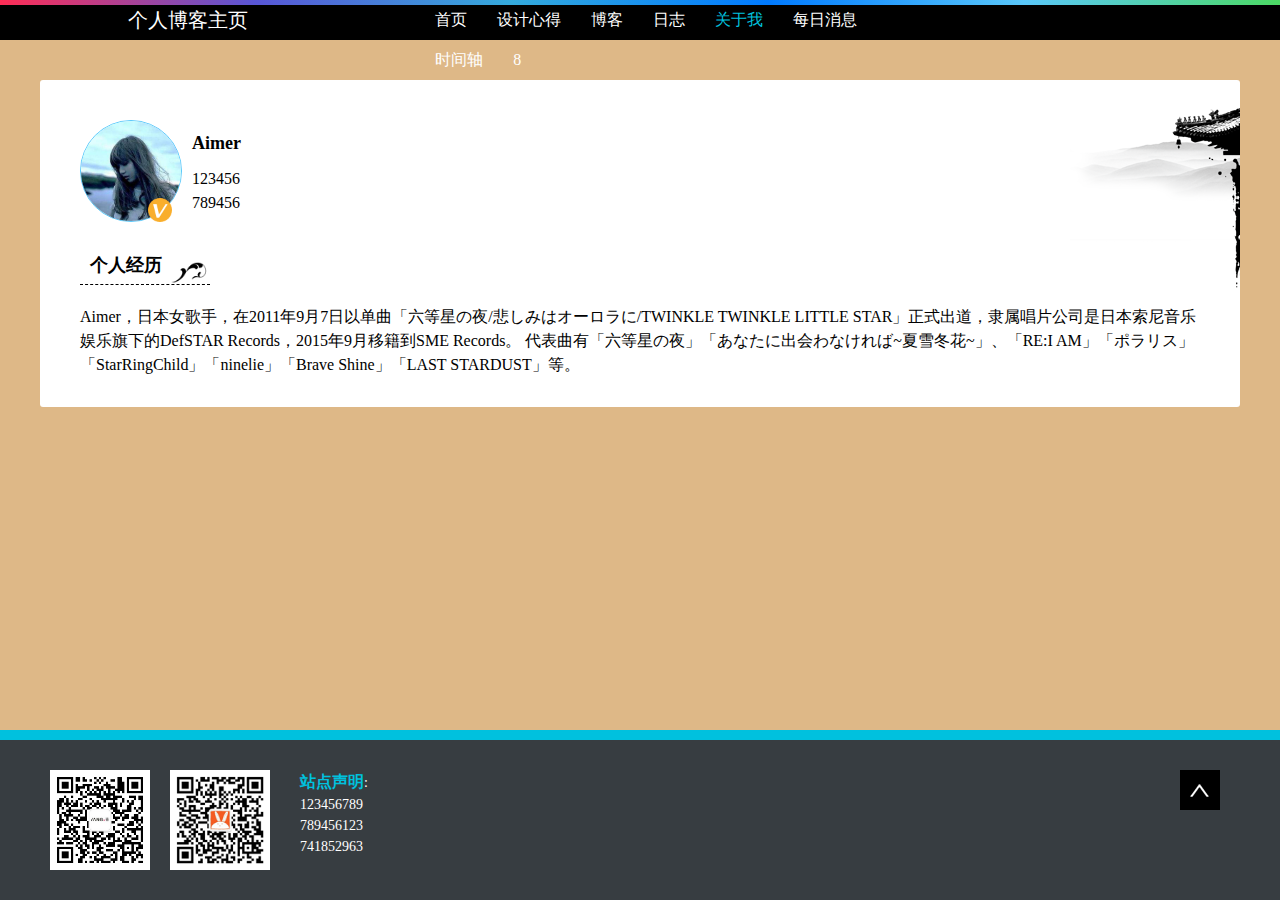
<file: html/aboutme.html>
<!DOCTYPE html>
<html lang="en">
<head>
    <meta charset="UTF-8">
    <title>Title</title>
    <link rel="stylesheet" href="../css/aboutme.css">
</head>
<body>
<!--头部-->
<div class="header">
    <div class="headerBox">
        <div class="headerBox1">个人博客主页</div>
        <div class="headerBox2">
            <ul>
                <li><a href="index.html">首页</a></li>
                <li><a href="gerenxinxi.html">设计心得</a></li>
                <li><a href="">博客</a></li>
                <li><a href="">日志</a></li>
                <li><a href="aboutme.html" style="color: #00c1de">关于我</a></li>
                <li><a href="">每日消息</a></li>
                <li><a href="time.html">时间轴</a></li>
                <li><a href="">8</a></li>
            </ul>
        </div>
        <div class="headerBox3">
        </div>
    </div>
</div>
<article>
    <div class="about box">
        <div class="ibox">
            <div class="i_img">
                <img src="../image/i.jpg"/></div>
            <h3>
                Aimer
            </h3>
            <p>
                123456
            </p>
            <p>
                789456
            </p>
        </div>
        <div class="jingli">
            <h2>
                个人经历
            </h2>
            <div class="zhengwen">
                <p>
                    Aimer，日本女歌手，在2011年9月7日以单曲「六等星の夜/悲しみはオーロラに/TWINKLE TWINKLE LITTLE STAR」正式出道，隶属唱片公司是日本索尼音乐娱乐旗下的DefSTAR Records，2015年9月移籍到SME Records。
                    代表曲有「六等星の夜」「あなたに出会わなければ~夏雪冬花~」、「RE:I AM」「ポラリス」「StarRingChild」「ninelie」「Brave Shine」「LAST STARDUST」等。
                </p>
            </div>
        </div>
    </div>
</article>
<footer>
    <div class="box2">
        <div class="footerimg">
            <ul>
                <li>
                    <img src="../image/wxgzh.jpg"/>
                </li>
                <li>

                    <img src="../image/wx.png"/>
                </li>
            </ul>
        </div>
        <div class="footart">
            <p>
                <b>站点声明</b>:
            </p>
            <p>123456789</p>
            <p>789456123</p>
            <p>741852963</p>
        </div>
        <a href="#">
            <div class="top"></div>
        </a>
    </div>
</footer>
</body>
</html>
</file>
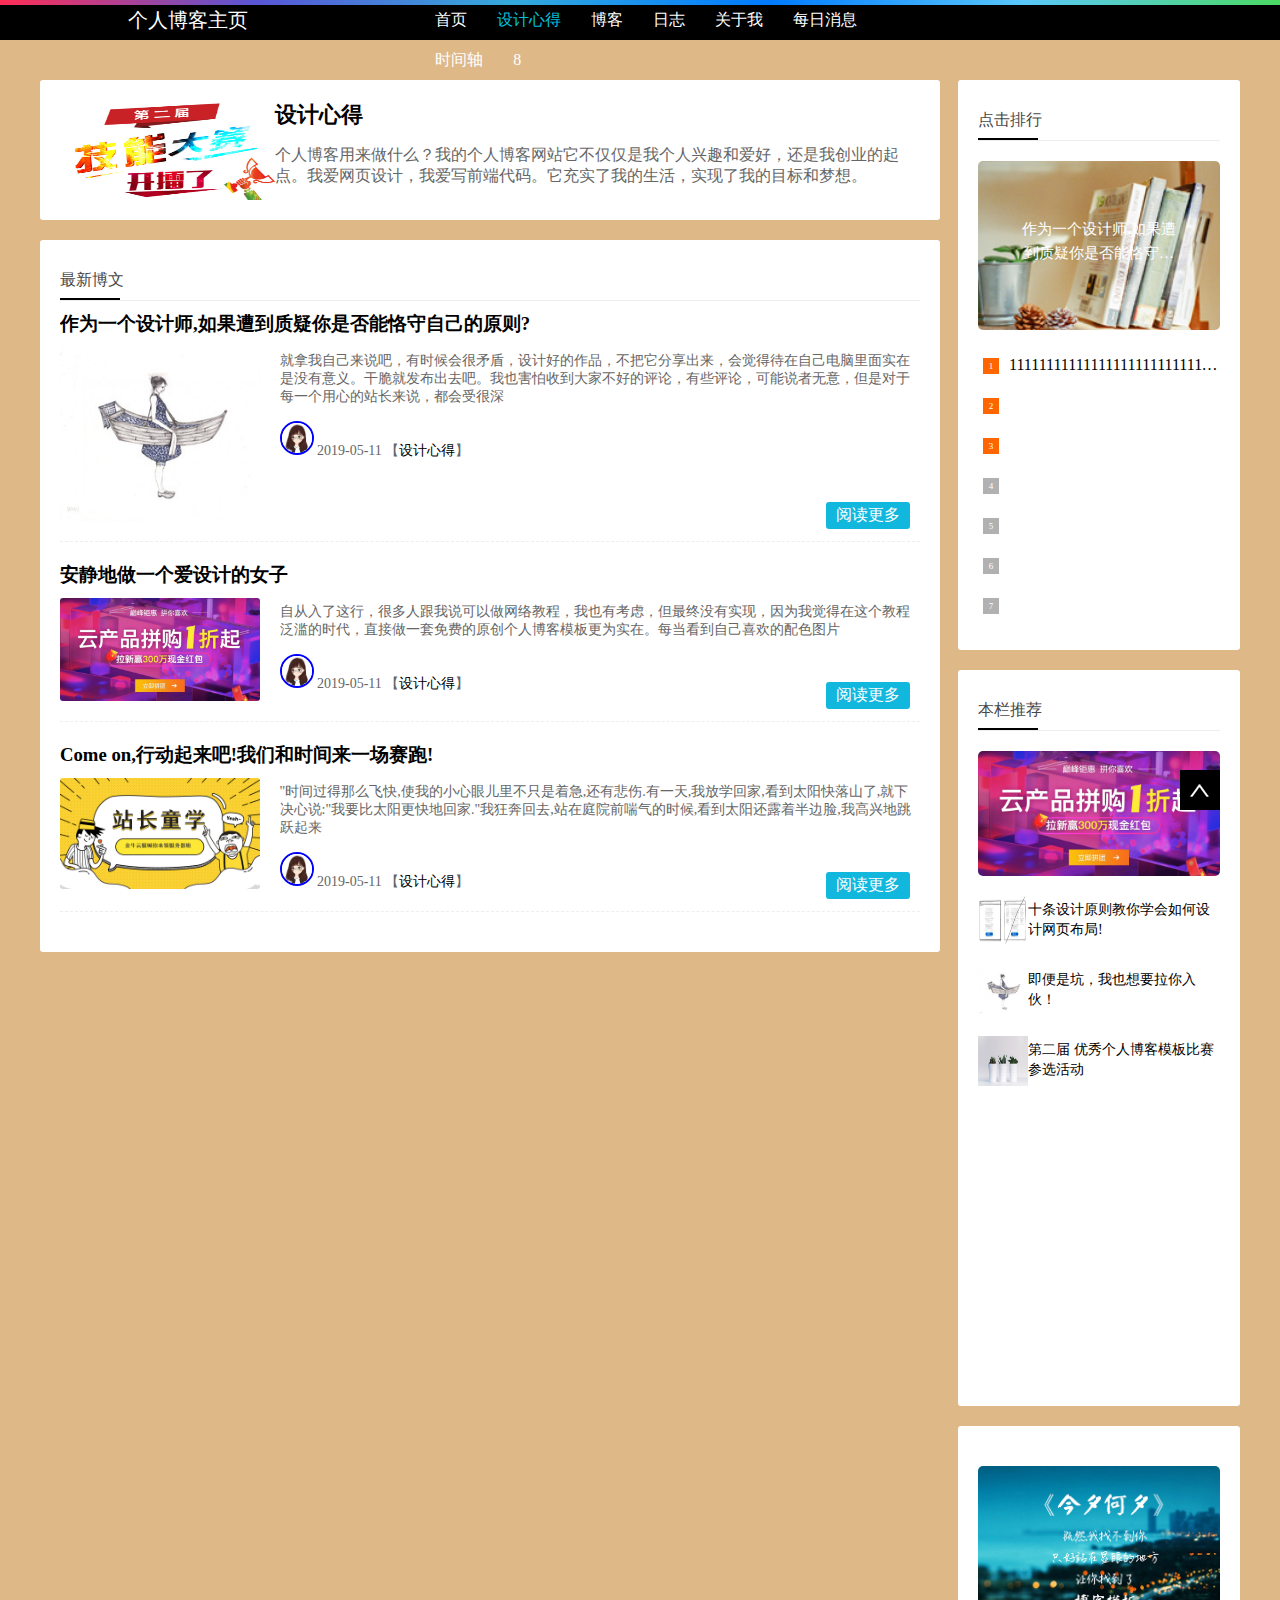
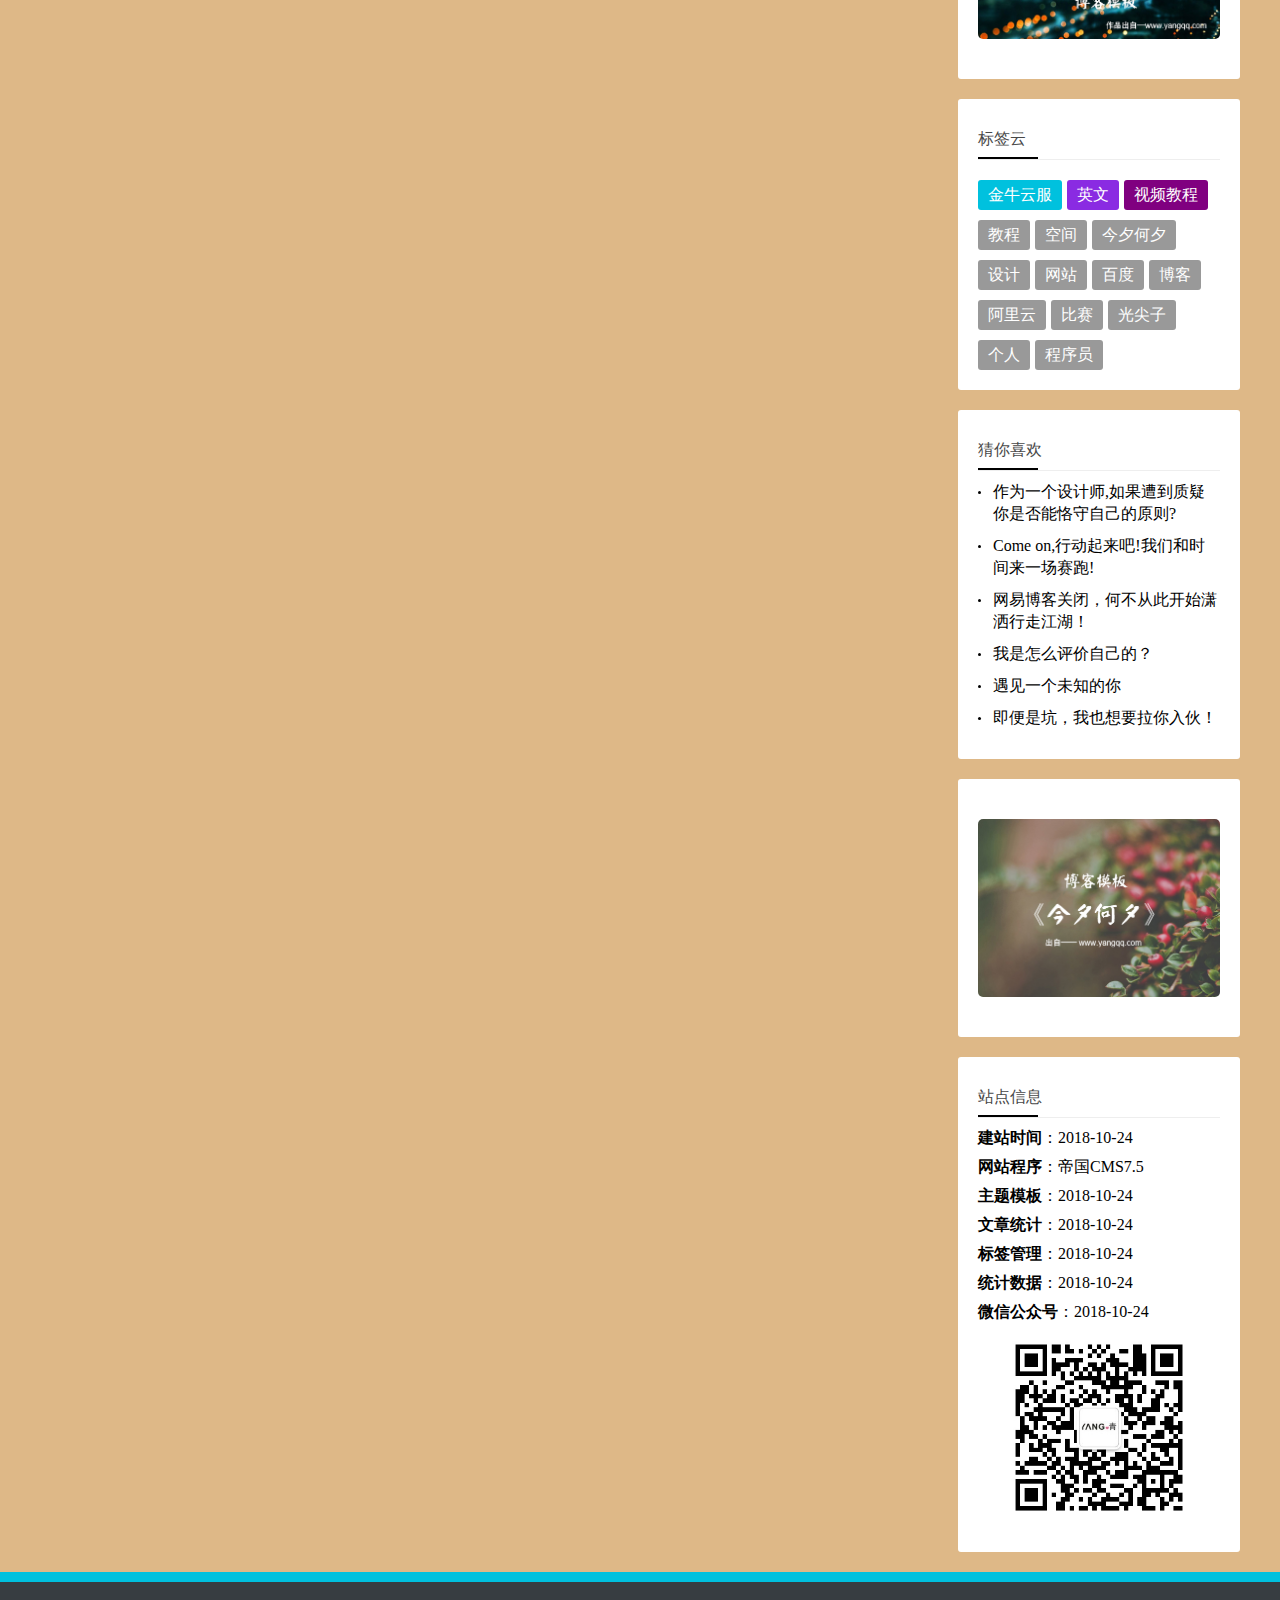
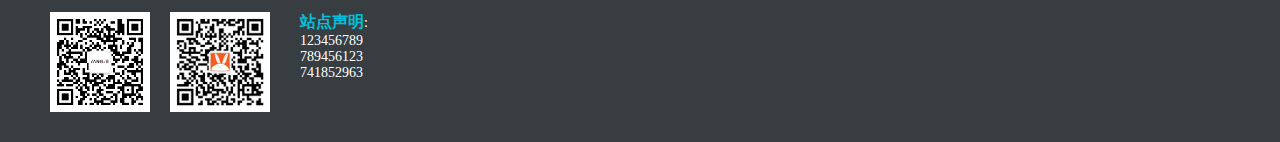
<file: html/gerenxinxi.html>
<!DOCTYPE html>

<html lang="en">
<head>
    <meta charset="UTF-8">
    <title>Title</title>
    <link rel="stylesheet" href="../css/gerenxinxi.css">
</head>
<body>
<!--顶部-->
<div class="header">
    <div class="headerBox">
        <div class="headerBox1">个人博客主页</div>
        <div class="headerBox2">
            <ul>
                <li><a href="index.html">首页</a></li>
                <li><a href="gerenxinxi.html" style="color: #00c1de">设计心得</a></li>
                <li><a href="">博客</a></li>
                <li><a href="">日志</a></li>
                <li><a href="aboutme.html">关于我</a></li>
                <li><a href="">每日消息</a></li>
                <li><a href="time.html">时间轴</a></li>
                <li><a href="">8</a></li>
            </ul>
        </div>
        <div class="headerBox3">
        </div>
    </div>
</div>
<article>
    <!--左-->
    <div class="lBox">
<!--        设计心得-->
        <div class="xinde box">
            <img src="../image/372b79556c82ac59a8c46eda53f177c4.jpg"/>
            <h1>
                设计心得
            </h1>
            <p>
                个人博客用来做什么？我的个人博客网站它不仅仅是我个人兴趣和爱好，还是我创业的起点。我爱网页设计，我爱写前端代码。它充实了我的生活，实现了我的目标和梦想。
            </p>
        </div>
<!--        最新博文-->
        <div class="tuijian box">
            <h2 class="title">
                最新博文
            </h2>
            <ul>
                <li>
                    <h3 class="tuijianList">
                        <a href="">作为一个设计师,如果遭到质疑你是否能恪守自己的原则?</a>
                    </h3>
                    <div class="tuijianImg">
                        <a href="">
                            <img src="../image/ae167e7d81612318949460aad1143e0d.jpg"/>
                        </a>
                    </div>
                    <p>
                        就拿我自己来说吧，有时候会很矛盾，设计好的作品，不把它分享出来，会觉得待在自己电脑里面实在是没有意义。干脆就发布出去吧。我也害怕收到大家不好的评论，有些评论，可能说者无意，但是对于每一个用心的站长来说，都会受很深
                    </p>
                    <p>
                        <img src="../image/avatar.jpg" class="avatarStyle"/><span></span>
                        <span>2019-05-11</span>
                        <span>
                                【<a href="">设计心得</a>】
                            </span>

                    </p>
                    <a href="" class="readmoreStyle">阅读更多</a>
                </li>
                <li>
                    <h3 class="tuijianList">
                        <a href="">安静地做一个爱设计的女子</a>
                    </h3>
                    <div class="tuijianImg">
                        <a href="">
                            <img src="../image/e3d39beb4e61d8545d6fbda2dc7a4b71.png"/>
                        </a>
                    </div>
                    <p>
                        自从入了这行，很多人跟我说可以做网络教程，我也有考虑，但最终没有实现，因为我觉得在这个教程泛滥的时代，直接做一套免费的原创个人博客模板更为实在。每当看到自己喜欢的配色图片
                    </p>
                    <p>
                        <img src="../image/avatar.jpg" class="avatarStyle"/><span></span>
                        <span>2019-05-11</span>
                        <span>
                                【<a href="">设计心得</a>】
                            </span>

                    </p>
                    <a href="" class="readmoreStyle">阅读更多</a>
                </li>
                <li>
                    <h3 class="tuijianList">
                        <a href="">Come on,行动起来吧!我们和时间来一场赛跑!</a>
                    </h3>
                    <div class="tuijianImg">
                        <a href="">
                            <img src="../image/56c49531df63eec5ccc3840e68f3ac21.png"/>
                        </a>
                    </div>
                    <p>
                        "时间过得那么飞快,使我的小心眼儿里不只是着急,还有悲伤.有一天,我放学回家,看到太阳快落山了,就下决心说:"我要比太阳更快地回家."我狂奔回去,站在庭院前喘气的时候,看到太阳还露着半边脸,我高兴地跳跃起来
                    </p>
                    <p>
                        <img src="../image/avatar.jpg" class="avatarStyle"/><span></span>
                        <span>2019-05-11</span>
                        <span>
                                【<a href="">设计心得</a>】
                            </span>

                    </p>
                    <a href="" class="readmoreStyle">阅读更多</a>
                </li>

            </ul>
        </div>
    </div>
    <!--右-->
    <div class="rBox">
<!--        点击排行-->
        <div class="rank box">
            <h2 class="title">
                点击排行
            </h2>
            <section class="topNew imgStyle">
                <a href="">
                    <img src="../image/b02.jpg"/>
                    <div class="text">
                        作为一个设计师,如果遭到质疑你是否能恪守自己的原则?
                    </div>
                </a>
            </section>
            <ul>
                <li>
                    <i></i>
                    <a href="">1111111111111111111111111111111
                    </a>
                </li>
                <li>
                    <i>

                    </i>
                    <a href=""></a>
                </li>
                <li>
                    <i>

                    </i>
                    <a href=""></a>
                </li>
                <li>
                    <i>

                    </i>
                    <a href=""></a>
                </li>
                <li>
                    <i>

                    </i>
                    <a href=""></a>
                </li>
                <li>
                    <i>

                    </i>
                    <a href=""></a>
                </li>
                <li>
                    <i>

                    </i>
                    <a href=""></a>
                </li>
            </ul>
        </div>
<!--        本栏推荐-->
        <div class="zhanzhang box">
            <h2 class="title">
                本栏推荐
            </h2>
            <section class="topNew imgStyle">
                <a href="">
                    <img src="../image/e3d39beb4e61d8545d6fbda2dc7a4b71.png"/>
                </a>
            </section>
            <ul>
                <li>
                    <a href="">
                        <div class="zhanzhangimgStyle">
                            <img src="../image/718b56be9dbf920cc0a6124545216654.jpg"/>
                        </div>
                        <p>
                            十条设计原则教你学会如何设计网页布局!
                        </p>
                    </a>
                </li>
                <li>
                    <a href="">
                        <div class="zhanzhangimgStyle">
                            <img src="../image/ae167e7d81612318949460aad1143e0d.jpg"/>
                        </div>
                        <p>即便是坑，我也想要拉你入伙！</p>
                    </a>
                </li>
                <li>
                    <a href="">
                        <div class="zhanzhangimgStyle">
                            <img src="../image/1.jpg"/>
                        </div>
                        <p>第二届 优秀个人博客模板比赛参选活动</p>
                    </a>
                </li>
                <li></li>
                <li></li>
                <li></li>
                <li></li>
            </ul>
        </div>
<!--        图片-->
        <div class="ad box">
            <div class="imgStyle imgbox">
                <a href="" target="_blank">
                    <img src="../image/ad.jpg"/>
                </a>
            </div>
        </div>
<!--        标签云-->
        <div class="biaoqian box">
            <div class="title">
                标签云
            </div>
            <ul>
                <a href="">金牛云服</a>
                <a href="">英文</a>
                <a href="">视频教程</a>
                <a href="">教程</a>
                <a href="">空间</a>
                <a href="">今夕何夕</a>
                <a href="">设计</a>
                <a href="">网站</a>
                <a href="">百度</a>
                <a href="">博客</a>
                <a href="">阿里云</a>
                <a href="">比赛</a>
                <a href="">光尖子</a>
                <a href="">个人</a>
                <a href="">程序员</a>
            </ul>
        </div>
<!--        猜你喜欢-->
        <div class="cai box">
            <div class="title">
                猜你喜欢
            </div>
            <ul>
                <li>
                    <a href="">作为一个设计师,如果遭到质疑你是否能恪守自己的原则?</a>
                </li>
                <li>
                    <a href="">Come on,行动起来吧!我们和时间来一场赛跑!</a>
                </li>
                <li>
                    <a href="">网易博客关闭，何不从此开始潇洒行走江湖！</a>
                </li>
                <li>
                    <a href="">我是怎么评价自己的？</a>
                </li>
                <li>
                    <a href="">遇见一个未知的你</a>
                </li>
                <li>
                    <a href="">即便是坑，我也想要拉你入伙！</a>
                </li>
            </ul>
        </div>
<!--        图片2-->
        <div class="ad02 box">
            <div class="imgStyle imgbox">
                <a href="" target="_blank">
                    <img src="../image/ad02.jpg"/>
                </a>
            </div>
        </div>
<!--        站点信息-->
        <div class="zhandian box">
            <div class="title">
                站点信息
            </div>
            <ul>
                <li>
                    <b>建站时间</b>：2018-10-24
                </li>
                <li>
                    <b>网站程序</b>：帝国CMS7.5
                </li>
                <li>
                    <b>主题模板</b>：2018-10-24
                </li>
                <li>
                    <b>文章统计</b>：2018-10-24
                </li>
                <li>
                    <b>标签管理</b>：2018-10-24
                </li>
                <li>
                    <b>统计数据</b>：2018-10-24
                </li>
                <li>
                    <b>微信公众号</b>：2018-10-24
                </li>
                <li class="zhandianimg">
                    <img src="../image/wxgzh.jpg"/>
                </li>
            </ul>
        </div>
    </div>
</article>
<footer>
    <div class="box2">
        <div class="footerimg">
            <ul>
                <li>
                    <img src="../image/wxgzh.jpg"/>
                </li>
                <li>

                    <img src="../image/wx.png"/>
                </li>
            </ul>
        </div>
        <div class="footart">
            <p>
                <b>站点声明</b>:
            </p>
            <p>123456789</p>
            <p>789456123</p>
            <p>741852963</p>
        </div>
        <a href="#">
            <div class="top"></div>
        </a>
    </div>
</footer>
</body>
</html>
</file>
<file: css/aboutme.css>
* {
    padding: 0px;
    margin: 0px;
    list-style: none;
}
a {
    text-decoration: none;
    color: black;
}
body {
    background-color: burlywood;
    line-height: 1.5;
}
img {
    width: 100%;
    height: 100%;
    border: 0;
    display: block;
}
footer{
    position: fixed;
    bottom: 0;
    background: #373D41;
    width: 100%;
    border-top: #00C1DE 10px solid;
    padding: 30px 0;
    color: #73777a;
    font-size: 14px;
}
.header::before{
    background: #000 linear-gradient(to left, #4cd964, #5ac8fa, #007aff, #34aadc, #5856d6, #ff2d55);
    content: "";
    height: 5px;
    position: absolute;
    top: 0;
    width: 100%;
}
.footerimg{
    overflow: hidden;
    float: left;
    margin-right: 20px;
}
.footerimg li{
    float: left;
    margin: 0 10px;
    text-align: center;
}
.footerimg img{
    width: 100px;
    height: 100px;
}
.footart b{
    font-size: 16px;
    color: #00c1de;
}
.footart p{
    color: white;
}
.top{
    width: 40px;
    height: 40px;
    background: url(../image/top.png) no-repeat center #000;
    right: 60px;
    bottom: 10%;
    position: fixed;
}
.box2{
    width: 1200px;
    margin: auto;
    overflow: hidden;
}
article {
    width: 1200px;
    margin: auto;
    overflow: hidden;
}
.title{
    font-size: 16px;
    line-height: 40px;
    border-bottom: 1px solid #eee;
    color: #484848;
    font-weight: normal;
    position: relative;
    margin-bottom: 10px;
}
.title::after{
    content: "";
    position: absolute;
    width: 60px;
    height: 2px;
    background: #000;
    left: 0;
    bottom: 0;
    transition: all .5s ease;
}
.title:hover:after{
    width: 80px;
}
.box{
    min-height: 30px;
    min-width: 50px;
    background: #fff;
    border-radius: 3px;
    padding: 20px;
    margin-bottom: 20px;
    overflow: hidden;
}
.imgStyle{
    display: block;
    margin: 20px 0;
    position: relative;
    overflow: hidden;
    border-radius: 5px;
}
.imgStyle img{
    transition: all 0.6s;
    filter: brightness(20%);
}
.imgStyle :hover img{
    transform: scale(1.1);
    filter: brightness(100%);
}
/*头部*/
.header {
    width: 100%;
    height: 40px;
    background-color: black;
    margin-bottom: 20px;
}
.headerBox {
    width: 80%;
    height: 100%;
    margin: 0 auto;
}
.headerBox .headerBox1 {
    width: 30%;
    height: 100%;
    float: left;
    line-height: 40px;
    color: white;
    font-size: 20px;
}
.headerBox .headerBox2 {
    width: 50%;
    float: left;

}
.headerBox2 a {
    color: white;
    float: left;
    line-height: 40px;
    margin-right: 30px;
}
.headerBox2 a:hover {
    color: #00c1de;
}
.headerBox .headerBox3 {
    width: 20%;
    height: 100%;
    float: left;

}
/*盒子*/
.about{
    overflow: hidden;
    background: url(../image/abbg.png) no-repeat right top #fff;
    padding: 20px 40px;
}
.ibox{
    overflow: hidden;
    margin: 20px 0px 30px;
    position: relative;
}
.i_img{
    /*position: relative;*/
    float: left;
    margin-right: 10px;
    display: block;
    width: 100px;
    border: #5ac8fa solid 1px;
    border-radius: 50%;
    overflow: hidden;
}
.i_img::before{
    position: absolute;
    content: "";
    background: url(../image/v.png) no-repeat;
    bottom: 0px;
    left: 68px;
    height: 24px;
    width: 24px;
    background-size: 24px;
    z-index: 999;
}
.ibox h3{
    margin: 10px 0 10px;
    font-size: 18px;
}
/*经历*/
.jingli h2{
    margin: 20px 0;
    font-size: 18px;
    background: url(../image/hline.png) no-repeat bottom right;
    width: 120px;
    clear: both;
    background-size: 40px;
    border-bottom: #000 1px dashed;
    padding-left: 10px;
    padding-bottom: 5px;
    /*display: inline-block;*/
}
.zhengwen{
    margin-bottom: 10px;
}
</file>
<file: css/gerenxinxi.css>
/*通用及可复用属性*/
* {
    padding: 0px;
    margin: 0px;
    list-style: none;
}
a{
    text-decoration: none;
    color: black;
}
article , .box2{
    width: 1200px;
    margin: auto;
    overflow: hidden;
}
body{
    background: burlywood;
}
img {
    width: 100%;
    height: 100%;
    border: 0;
    display: block;
}
.header::before{
    background: #000 linear-gradient(to left, #4cd964, #5ac8fa, #007aff, #34aadc, #5856d6, #ff2d55);
    content: "";
    height: 5px;
    position: absolute;
    top: 0;
    width: 100%;
}
.imgbox{
    position: relative;
}
.box{
    min-height: 30px;
    min-width: 50px;
    background: #fff;
    border-radius: 3px;
    padding: 20px;
    margin-bottom: 20px;
    overflow: hidden;
}
.title{
    font-size: 16px;
    line-height: 40px;
    border-bottom: 1px solid #eee;
    color: #484848;
    font-weight: normal;
    position: relative;
    margin-bottom: 10px;
}
.title::after{
    content: "";
    position: absolute;
    width: 60px;
    height: 2px;
    background: #000;
    left: 0;
    bottom: 0;
    transition: all .5s ease;
}
.title:hover:after{
    width: 80px;
}
.imgStyle{
    display: block;
    margin: 20px 0;
    position: relative;
    overflow: hidden;
    border-radius: 5px;
}
.imgStyle img{
    transition: all 0.6s;
}
.imgStyle :hover img{
    transform: scale(1.1);
}
.text{
    bottom: 0;
    position: absolute;
    top: 30%;
    left: 0;
    right: 0;
    color: #FFF;
    text-align: center;
    font-size: 15px;
    margin-top: 5px;
    padding: 0 40px;
    overflow: hidden;
    text-overflow: ellipsis;
    -webkit-box-orient: vertical;
    display: -webkit-box;
    -webkit-line-clamp: 2;
    line-height: 24px;
    height: 48px;
}
/*头部*/
.header {
    width: 100%;
    height: 40px;
    background-color: black;
    margin-bottom: 10px;
}
.headerBox {
    width: 80%;
    height: 100%;
    margin: 0 auto;
}
.headerBox .headerBox1 {
    width: 30%;
    height: 100%;
    float: left;
    line-height: 40px;
    color: white;
    font-size: 20px;
}
.headerBox .headerBox2 {
    width: 50%;
    float: left;

}
.headerBox2 a {
    color: white;
    float: left;
    line-height: 40px;
    margin-right: 30px;
}
.headerBox2 a:hover {
    color: #00c1de;
}
.headerBox .headerBox3 {
    width: 20%;
    height: 100%;
    float: left;

}
/*左*/
.lBox{
    width: 75%;
    float: left;
    overflow: hidden;
    /*background: black;*/
    min-height: 20px;
}
/*设计心得*/
.xinde img{
    height: 100px;
    width: 25%;
    float: left;
    overflow: hidden;
}
.xinde h1{
    font-size: 22px;
    margin-bottom: 15px;
}
.xinde p{
    color: #666666;
}
/*博文*/
.tuijian li{
    overflow: hidden;
    position: relative;
    min-height: 100px;
    padding-bottom: 20px;
    margin-bottom: 20px;
    border-bottom: #eee 1px dashed;
}
.tuijianList{
    margin-bottom: 10px;
    overflow: hidden;
}
.tuijianImg{
    float: left;
    width: 23.2%;
    margin-right: 20px;
    display: block;
    overflow: hidden;
    border-radius: 3px;
    position: relative;
}
.tuijianImg img{
    transition: all 0.6s;
}
.tuijianImg :hover img{
    transform: scale(1.5);
}
.tuijian p{
    font-size: 14px;
    color: #666;
    overflow: hidden;
    text-overflow: ellipsis;
    -webkit-box-orient: vertical;
    display: -webkit-box;
    -webkit-line-clamp: 3;
    margin-top: 15px;
}
.readmoreStyle{
    display: block;
    right: 10px;
    bottom: 12px;
    position: absolute;
    padding: 3px 10px;
    background: #12b7de;
    color: #fff;
    border-radius: 3px;
}
.avatarStyle{
    display: inline;
    width: 30px;
    height: 30px;
    border-radius: 50%;
    border: 2px blue solid;
}
/*右*/
.rBox{
    width: 23.5%;
    float: right;
    overflow: hidden;
    /*background: black;*/
    min-height: 20px;
}
/*点击排行*/
.rank ul{
    list-style: none;
    overflow: hidden;
}
.rank li{
    height: 30px;
    line-height: 30px;
    margin-bottom: 10px;
    padding-left: 5px;
    text-overflow: ellipsis;
    white-space: nowrap;
    overflow: hidden;
}
.rank ul li i{
    display: block;
    width: 16px;
    height: 16px;
    background: #B1B1B1;
    float: left;
    margin-top: 8px;
    margin-right: 10px;
    position: relative;
    font-style: normal
}
.rank ul li i::before{
    position: absolute;
    left: 0;
    top: 0;
    font-size: 9px;
    color: white;
    line-height: 16px;
    width: 16px;
    text-align: center;
}
.rank ul li:first-child i,.rank ul li:nth-child(2) i, .rank ul li:nth-child(3) i{
    background: #FF6600;
}
.rank ul li:first-child i::before{
    content: "1";
}
.rank ul li:nth-child(2) i::before{
    content: "2";
}
.rank ul li:nth-child(3) i::before{
    content: "3";
}
.rank ul li:nth-child(4) i::before{
    content: "4";
}
.rank ul li:nth-child(5) i::before{
    content: "5";
}
.rank ul li:nth-child(6) i::before{
    content: "6";
}
.rank ul li:last-child i::before{
    content: "7";
}
/*本栏推荐*/
.zhanzhang li{
    overflow: hidden;
    margin-bottom: 10px;
    height: 60px;
}
.zhanzhang .zhanzhangimgStyle{
    float: left;
    display: block;
    width: 50px;
    height: 50px;
    position: relative;
    overflow: hidden;
}
.zhanzhang .zhanzhangimgStyle img{
    transition: all 0.6s;
}
.zhanzhang li:hover img{
    transform: scale(1.5);
}
.zhanzhang p{
    margin-top: 4px;
    line-height: 20px;
    max-height: 40px;
    overflow: hidden;
    text-overflow: ellipsis;
    -webkit-box-orient: vertical;
    display: -webkit-box;
    -webkit-line-clamp: 2;
    font-size: 14px;
}
.biaoqian a{
    color: white;
    line-height: 24px;
    height: 24px;
    display: block;
    background: #999;
    float: left;
    padding: 3px 10px;
    margin: 10px 5px 0 0;
    border-radius: 3px;
}
.biaoqian a:hover{
    text-shadow: #484848 0 0 10px;
}
.biaoqian ul a:first-child{
    background: #00c1de;
}
.biaoqian ul a:nth-child(2){
    background: blueviolet;
}
.biaoqian ul a:nth-child(3){
    background: purple;
}
/*猜你喜欢*/
.cai li{
    line-height: 22px;
    margin-bottom: 10px;
    position: relative;
    padding-left: 15px;
}
.cai a{
    color: black;
}
.cai ul li::before{
    position: absolute;
    content: "";
    width: 3px;
    height: 3px;
    background: #000;
    border-radius: 10px;
    left: 0px;
    top: 10px;
}
/*站点信息*/
.zhandian li{
    min-height: 10px;
    margin-bottom: 8px;
}
.zhandianimg{
    width: 80%;
    margin: auto;
    overflow: hidden;
}
/*footer*/
footer{
    background: #373D41;
    width: 100%;
    border-top: #00C1DE 10px solid;
    padding: 30px 0;
    color: #73777a;
    font-size: 14px;
}
.footerimg{
    overflow: hidden;
    float: left;
    margin-right: 20px;
}
.footerimg li{
    float: left;
    margin: 0 10px;
    text-align: center;
}
.footerimg img{
    width: 100px;
    height: 100px;
}
.footart b{
    font-size: 16px;
    color: #00c1de;
}
.footart p{
    color: white;
}
.top{
    width: 40px;
    height: 40px;
    background: url(../image/top.png) no-repeat center #000;
    right: 60px;
    bottom: 10%;
    position: fixed;
}
</file>
